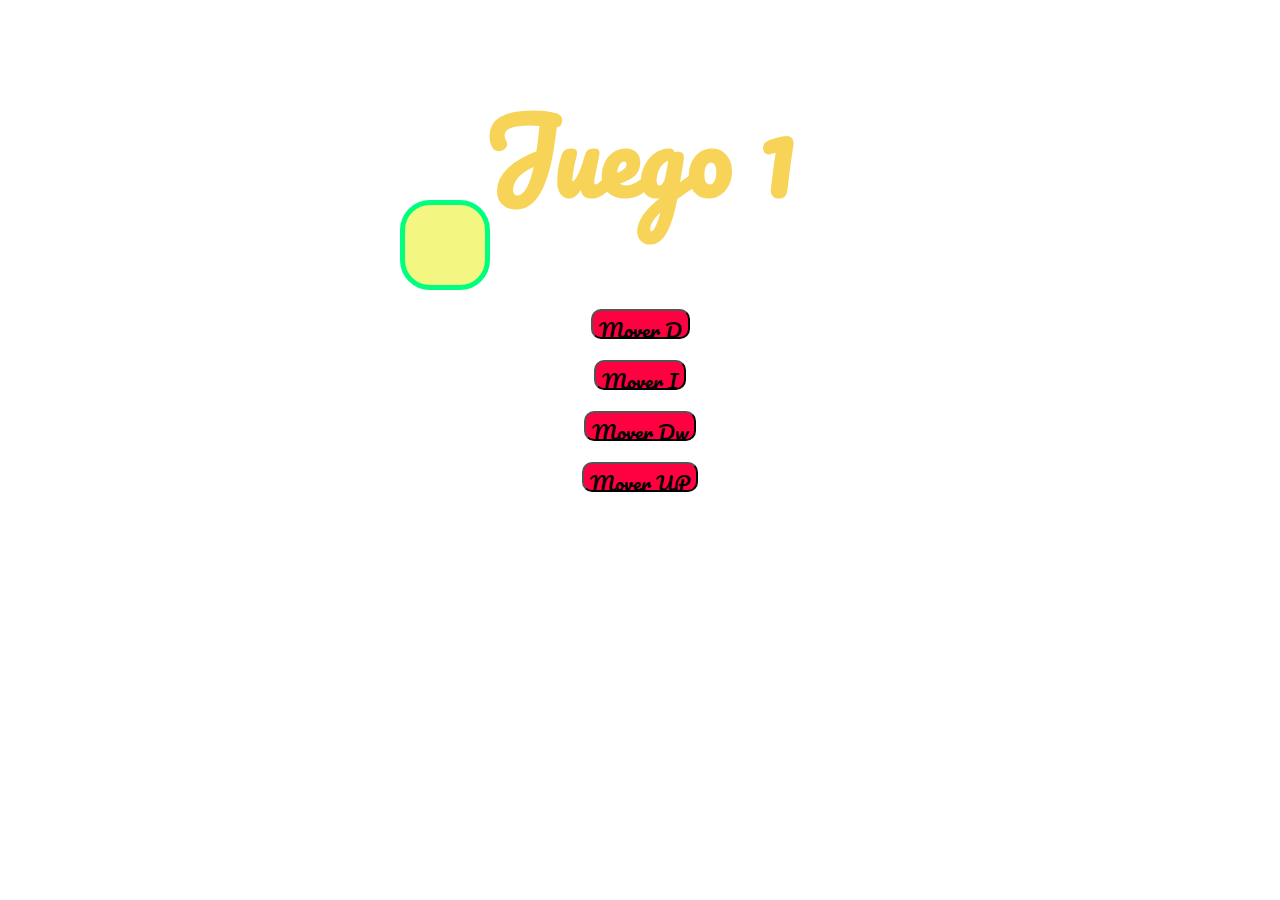
<file: index.html>
<!DOCTYPE html>
<html land ="es">
<head>
	<meta charset="UTF-8">
	<title> Juego </title>
	<link href="https://fonts.googleapis.com/css2?family=Pacifico&display=swap" rel="stylesheet">
	<link rel="stylesheet" type="text/css" href="estijuego.css">
	
		
</head>
<body>
	 	
	<div  class="titulo"><center><h1> Juego 1</h1></center></div>
	<form>
	 <center><input type="button" value="Mover D" onmousemove="moveD();"></center>
	 <br>
	 <center><input type="button" value="Mover I" onmousemove="moveI();"></center>
	 <br>
	 <center><input type="button" value="Mover Dw" onmousemove="moveAb();"></center>
	 <br>
	 <center><input type="button" value="Mover UP" onmousemove="moveAr();"></center>
	 <br>
	 </form>

		

	<div id="ele" class="">   </div>
	<script src="javejuego.js"></script>
</body>
</html>
</file>
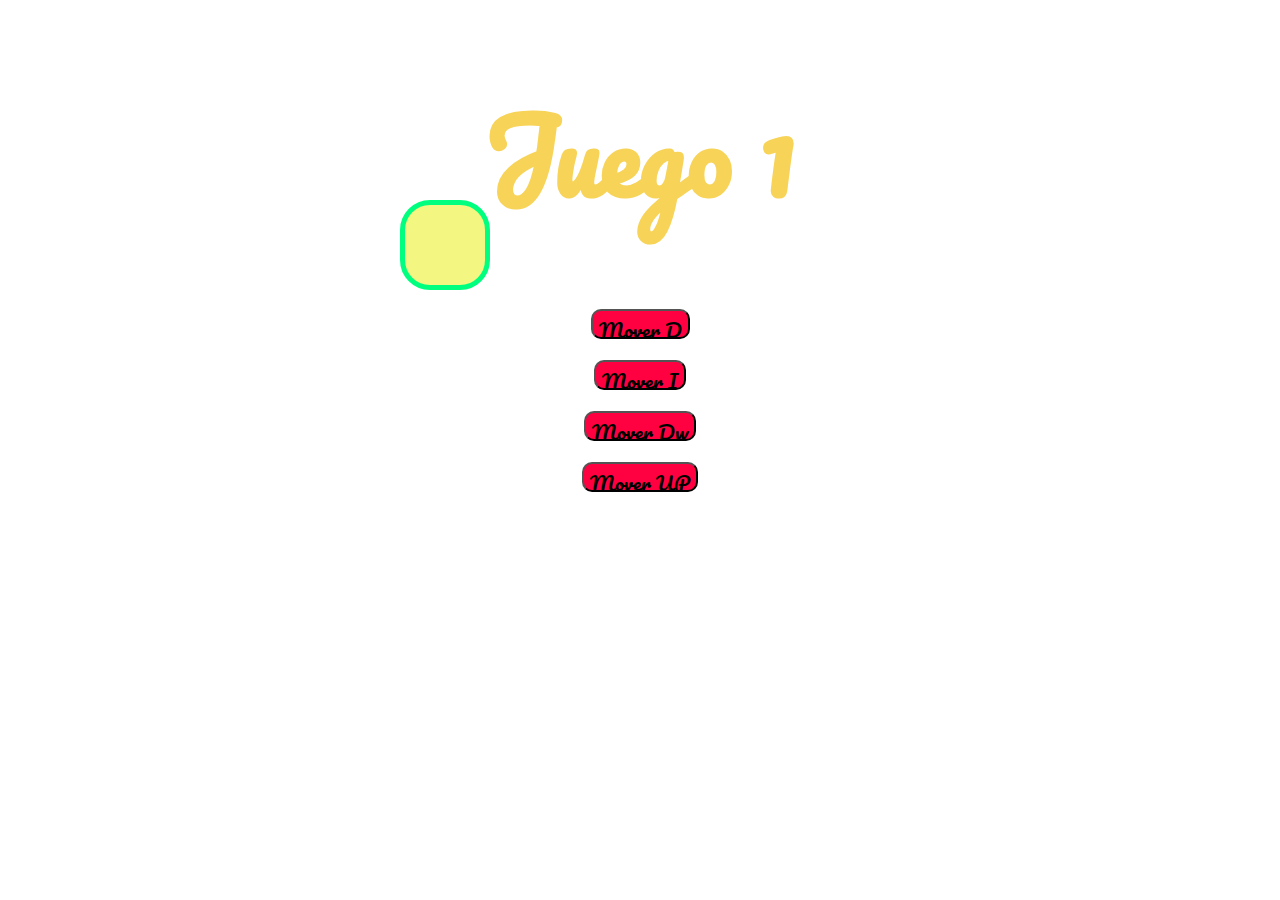
<file: juego.html>
<!DOCTYPE html>
<html land ="es">
<head>
	<meta charset="UTF-8">
	<title> Juego </title>
	<link href="https://fonts.googleapis.com/css2?family=Pacifico&display=swap" rel="stylesheet">
	<link rel="stylesheet" type="text/css" href="estijuego.css">
	
		
</head>
<body>
	 	
	<div  class="titulo"><center><h1> Juego 1</h1></center></div>
	<form>
	 <center><input type="button" value="Mover D" onmousemove="moveD();"></center>
	 <br>
	 <center><input type="button" value="Mover I" onmousemove="moveI();"></center>
	 <br>
	 <center><input type="button" value="Mover Dw" onmousemove="moveAb();"></center>
	 <br>
	 <center><input type="button" value="Mover UP" onmousemove="moveAr();"></center>
	 <br>
	 </form>

		

	<div id="ele" class="">   </div>
	<script src="javejuego.js"></script>
</body>
</html>
</file>
<file: estijuego.css>
.titulo{

	font-size: 50px;
	color: #F7D358;
	font-family: 'Pacifico', cursive;
}
input{
	font-size: 20px;
	background: #FF0040;
	border-radius: 10px;
	height: 30px;
	font-family: 'Pacifico', cursive;
}

.conte{
	position: absolute;
	width: 80px;
	height: 80px;
	background: #F3F781;
	border:5px solid SpringGreen;
	border-radius: 30px;
}
</file>
